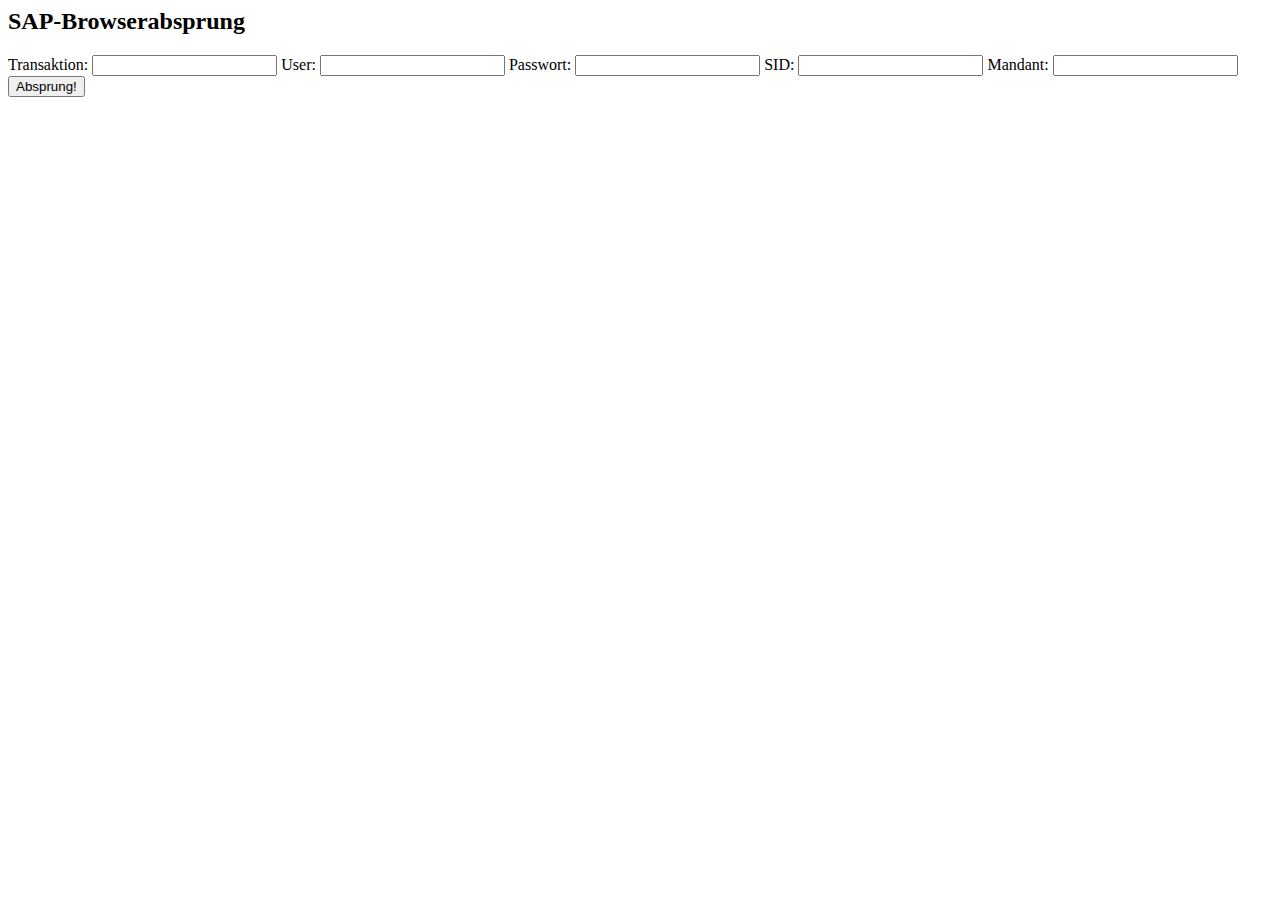
<file: sapGui.html>
<html>
<head>
    <script src="http://ajax.googleapis.com/ajax/libs/jquery/1.11.2/jquery.min.js"></script>
</head>
<body>
 
 
<h2>SAP-Browserabsprung</h2>
 
 
    Transaktion:
<input id="transaktion" type="text"></input>
    User:
<input id="usr" type="text"></input>
    Passwort:
<input id="pass" type="password"></input>
    SID:
<input id="sid" type="text"></input>
    Mandant:
<input id="mand" type="text"></input>
 
    <button id="go" type="button">Absprung!</button>
     
    <script>
    $(document).ready(function(){
 
        $('#go').click(function(){
            var trans = $('#transaktion').val();
            var usr = $('#usr').val();
            var pass = $('#pass').val();
            var sid = $('#sid').val();
            var mand = $('#mand').val();
            openSAPGui(sid, mand, usr, pass, trans);            
        });
         
    });
     
    function openSAPGui(sid, client, user, password, transaction){
        var shell =  new ActiveXObject("WScript.Shell");
        shell.run('sapshcut.exe -system="'+sid+'" -client='+client+' -user="'+user+'" -pw="'+password+'" -language=DE -Command="'+transaction+'"');         
    }
    </script>
</body>
</html>
</file>
